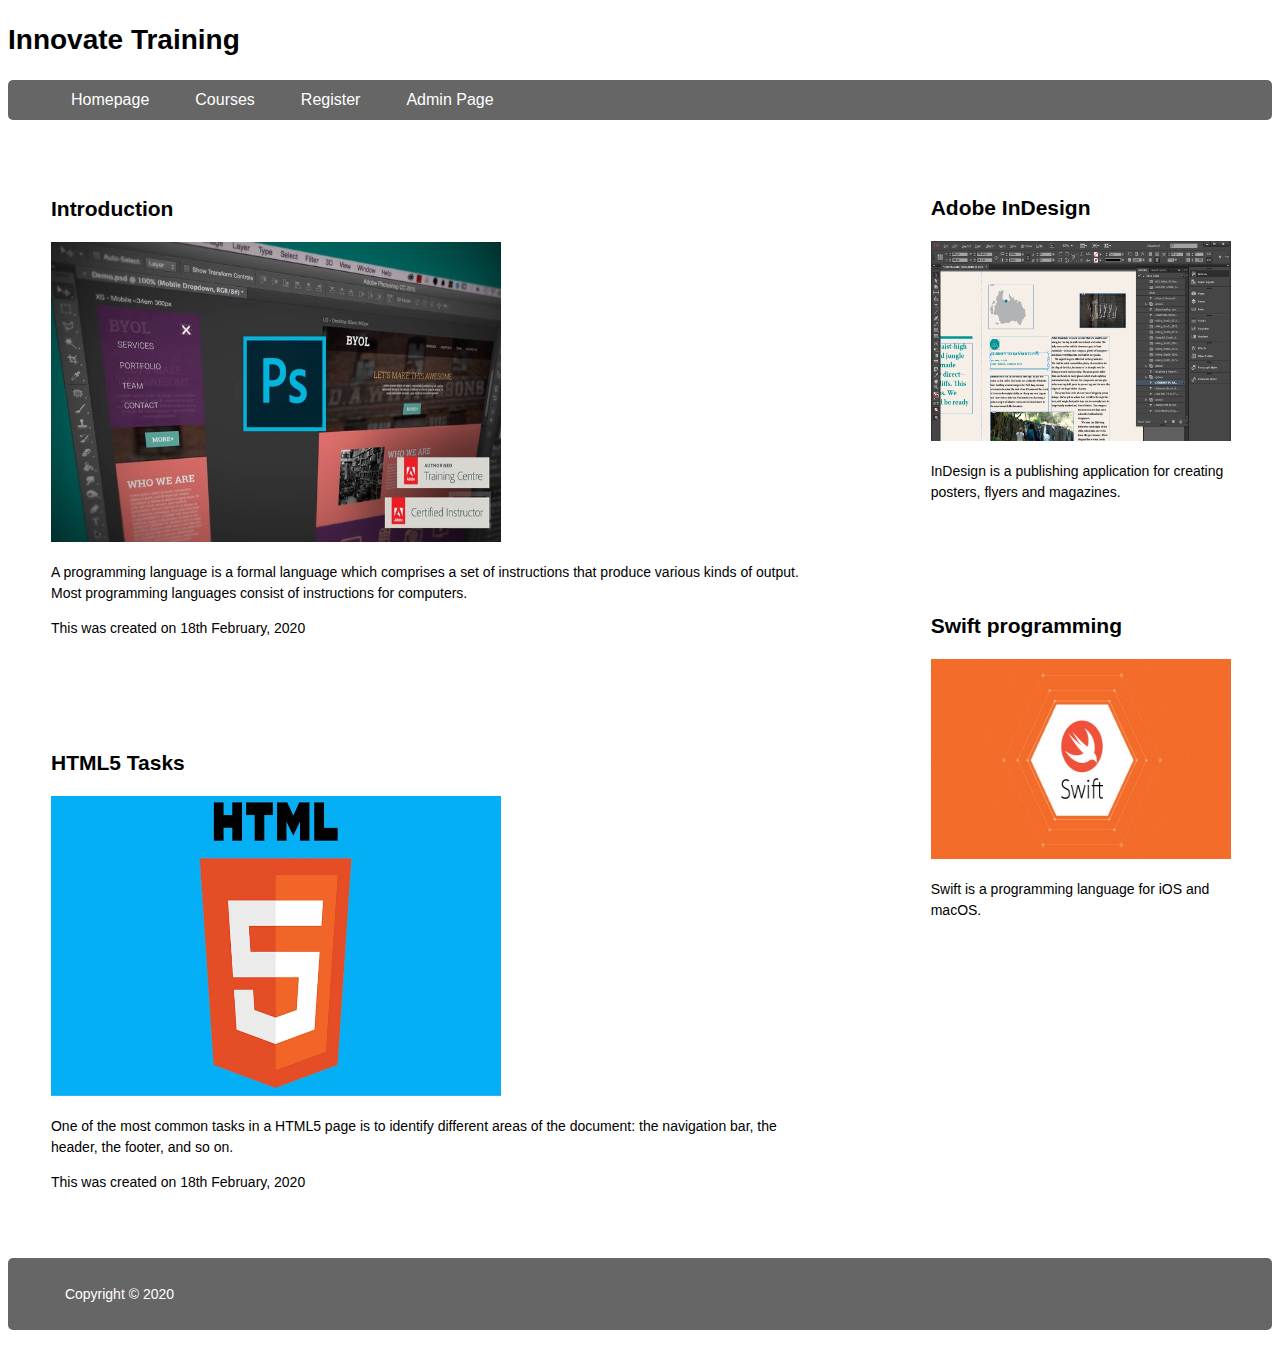
<file: IAD project/IADProject content/index.html>
<!doctype html>
<html>
<head>
<meta charset="utf-8">
<meta name="viewport" content="width=device-width, initial-scale=1.0">
<link rel="stylesheet" href="style.css" type="text/css" />
<title>index</title>
</head>

<body>
<header class="mainHeader">
<h1>Innovate Training</h1>
<nav> <ul>
	<li><a href="index.html"> Homepage </a> </li>
	<li><a href="courses.php"> Courses </a> </li>
	<li><a href="register.php"> Register </a> </li>
	<li><a href="admin.html"> Admin Page</a> </li>
	</ul> </nav>
</header>
<div class="maincontent">
	<div class="content">
<article class="first-article">
	<header>
	<h2>Introduction</h2>
	</header>
	<content>
	<img src="Photoshop.jpg" width="450" height="300" alt=""/>
	<p>A programming language is a formal language which comprises a set of instructions that produce various kinds of output. Most programming languages consist of instructions for computers.</p>
	</content>
	<footer>
		<p class:post-info>This was created on 18th February, 2020</p>
	</footer>
</article>
<article class="second-article">
	<header>
	<h2>HTML5 Tasks</h2>
	</header>
	<content>
	<img src="HTML5.jpg" width="450" height="300" alt=""/>
<p>One of the most common tasks in a HTML5 page is to identify different areas of the
  document: the navigation bar, the header, the footer, and so on.</p>
	</content>
	<footer>
		<p class:post-info>This was created on 18th February, 2020</p>
	</footer>
</article>
</div>
<aside class="first-sidebar">
	<article>
<h2>Adobe InDesign</h2>
		<img src="indesign.png" width="300" height="200" alt=""/>
	<p>InDesign is a publishing application for creating posters, flyers and magazines.</p>
	</article>
</aside>
<aside class="second-sidebar">
	<article>
	<h2>Swift programming</h2>
		<img src="Swift-5.jpg" width="300" height="200" alt=""/>
	<p>Swift is a programming language for iOS and macOS.</p>
	</article>
</aside>
</div>
	
<footer class="mainFooter">
<p>Copyright &copy; 2020</p>
</footer>

</body>
</html>
</file>
<file: IAD project/IADProject content/style.css>
@charset "utf-8";
/* CSS Document */
body {
	font-size: 87.5%;
	font-family: Arial, sans-serif;
	line-height: 1.5
}

a {
outline: 0;
}
a img {
border: 0px;
text-decoration: none;
}
a:link, a:visited {
color: #CF5C3F;
padding: 0 1px;
text-decoration: none;
}
a:hover, a:active {
background-color: #CF5C3F;
color: #fff;
text-decoration: none;
}

.mainHeader nav {
background: #666;
font-size: 1.143em;
height: 40px;
line-height: 30px;
margin: 0 auto 30px auto;
text-align: center;
border-radius: 5px;
-moz-border-radius: 5px;
-webkit-border-radius: 5px;
}
.mainHeader nav ul {
list-style: none;
margin: 0 auto;
}
.mainHeader nav ul li {
float: left;
display: inline;
}
.mainHeader nav a:link, .mainHeader nav a:visited {
color: #fff;
display: inline-block;
height: 30px;
padding: 5px 23px;
text-decoration: none;
}
.mainHeader nav a:hover, .mainHeader nav a:active,
.mainHeader nav .active a:link, .mainHeader nav .active a:visited {
background: #CF5C3F;
color: #fff;
text-shadow: none !important;
}
.mainHeader nav li a {
border-radius: 5px;
-moz-border-radius: 5px;
-webkit-border-radius: 5px;
}
.mainHeader img {
width: 30%;
height: auto;
margin: 3% 0;
}

.mainContent {
overflow: hidden;
line-height: 25px;
border-radius: 5px;
-moz-border-radius: 5px;
-webkit-border-radius: 5px;
}
.first-article {
background-color: #FFF;
border-radius: 5px;
-moz-border-radius: 5px;
-webkit-border-radius: 5px;
padding: 3% 5%;
margin-bottom: 3%;
}
.second-article {
background-color: #FFF;
border-radius: 5px;
-moz-border-radius: 5px;
-webkit-border-radius: 5px;
padding: 3% 5%;
}
.content {
width: 68%;
float: left;
border-radius: 5px;
-moz-border-radius: 5px;
-webkit-border-radius: 5px;
}
.post-info {
font-style: italic;
color: #999;
font-size: 85%;
}

.top-sidebar {
width: 24%;
float: left;
margin-left: 2%;
border-radius: 5px;
-moz-border-radius: 5px;
-webkit-border-radius: 5px;
background-color: #FFF;
padding: 2% 3%;
margin-bottom: 2%;
}
.first-sidebar {
width: 24%;
float: left;
margin-left: 2%;
border-radius: 5px;
-moz-border-radius: 5px;
-webkit-border-radius: 5px;
background-color: #FFF;
padding: 2% 3%;
margin-bottom: 2%;
}
.second-sidebar {
width: 24%;
float: left;
margin-left: 2%;
border-radius: 5px;
-moz-border-radius: 5px;
-webkit-border-radius: 5px;
background-color: #FFF;
padding: 2% 3%;
}

.mainFooter {
width: 100%;
float: left;
margin-top: 2%;
margin-bottom: 2%;
padding-left: 0;
background-color: #666;
border-radius: 5px;
-moz-border-radius: 5px;
-webkit-border-radius: 5px;
color: #FFF;
}
.mainFooter p {
width: 91%;
margin: 2% auto;
}
</file>
